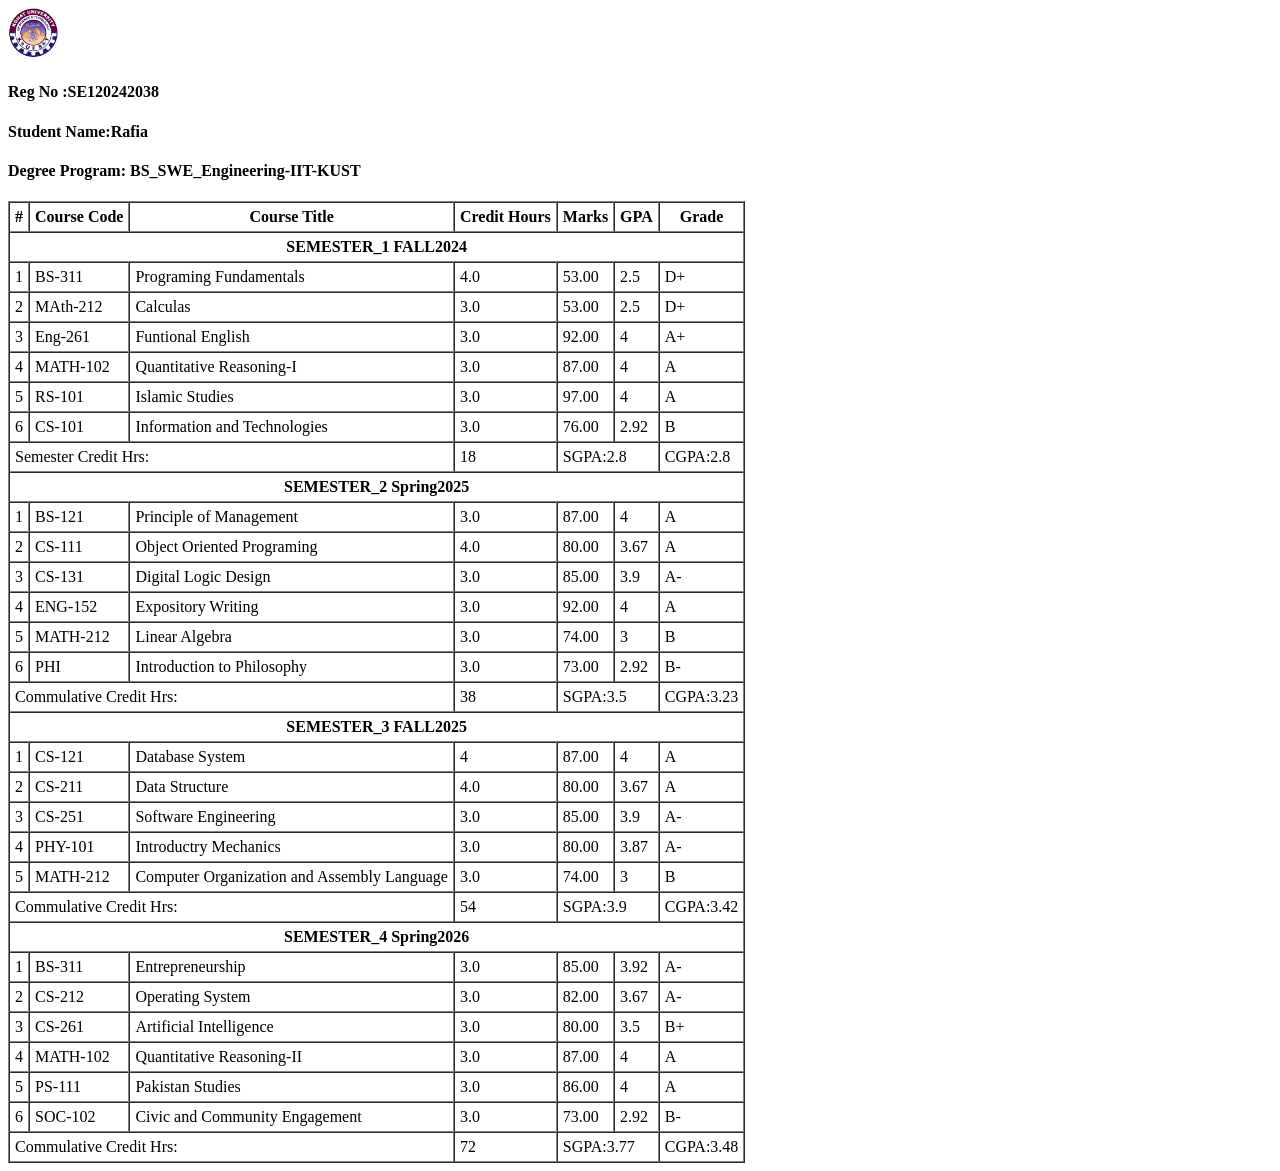
<file: index.html>
<!DOCTYPE html>
<html lang="en">
<head>
    <meta charset="UTF-8">
    <meta name="viewport" content="width=device-width, initial-scale=1.0">
    <title>Assignment </title>

    
<body>
    <img src="logo.gif" width="50" height="50">
    <h4>Reg No :SE120242038</h4>
    <h4>Student Name:Rafia </h4>
    <h4>Degree Program: BS_SWE_Engineering-IIT-KUST</h4>

<table  border="1" cellspacing="0" cellpadding="5">  
    <tr>
        <th>#</th>
        <th>Course Code</th>
        <th>Course Title</th>
        <th>Credit Hours</th>
        <th>Marks</th>
        <th>GPA</th>
        <th>Grade</th>
    </tr>
    <tr>
        <th colspan="7">SEMESTER_1 FALL2024 </th>
        </tr>
    <tr>
        <td>1</td>
        <td>BS-311</td>
        <td>Programing Fundamentals</td>
        <td>4.0</td>
        <td>53.00</td>
        <td>2.5</td>
        <td>D+</td>
    </tr>
    <tr>
        <td>2</td>
        <td>MAth-212</td>
        <td>Calculas</td>
        <td>3.0</td>
        <td>53.00</td>
        <td>2.5</td>
        <td>D+</td>
    </tr>
    <tr>
        <td>3</td>
        <td>Eng-261</td>
        <td>Funtional English</td>
        <td>3.0</td>
        <td>92.00</td>
        <td>4</td>
        <td>A+</td>
    </tr>
    <tr>
        <td>4</td>
        <td>MATH-102</td>
        <td>Quantitative Reasoning-I</td>
        <td>3.0</td>
        <td>87.00</td>
        <td>4</td>
        <td>A</td>
    </tr>
    <tr>
        <td>5</td>
        <td>RS-101</td>
        <td>Islamic Studies</td>
        <td>3.0</td>
        <td>97.00</td>
        <td>4</td>
        <td>A</td>
    </tr>
    <tr >
        <td >6</td>
        <td >CS-101</td>
        <td >Information and Technologies</td>
        <td >3.0</td>
        <td>76.00</td>
        <td>2.92</td>
        <td>B</td>
    </tr>
    <tr>
<td colspan="3">
    Semester Credit Hrs:</td>
    <td >18</td>
    <td colspan="2">SGPA:2.8</td>
    <td colspan="1">CGPA:2.8</td>
    </tr>
        <tr>
        <th colspan="7">SEMESTER_2 Spring2025 </th>
        </tr>
    
    <tr>
        <td>1</td>
        <td>BS-121</td>
        <td>Principle of Management</td>
        <td>3.0</td>
        <td>87.00</td>
        <td>4</td>
        <td>A</td>
    </tr>
    <tr>
        <td>2</td>
        <td>CS-111</td>
        <td>Object Oriented Programing</td>
        <td>4.0</td>
        <td>80.00</td>
        <td>3.67</td>
        <td>A</td>
    </tr>
    <tr>
        <td>3</td>
        <td>CS-131</td>
        <td>Digital Logic Design</td>
        <td>3.0</td>
        <td>85.00</td>
        <td>3.9</td>
        <td>A-</td>
    </tr>
    <tr>
        <td>4</td>
        <td>ENG-152</td>
        <td>Expository Writing</td>
        <td>3.0</td>
        <td>92.00</td>
        <td>4</td>
        <td>A</td>
    </tr>
    <tr>
        <td>5</td>
        <td>MATH-212</td>
        <td>Linear Algebra</td>
        <td>3.0</td>
        <td>74.00</td>
        <td>3</td>
        <td>B</td>
    </tr>
    <tr >
        <td >6</td>
        <td >PHI</td>
        <td >Introduction to Philosophy</td>
        <td >3.0</td>
        <td>73.00</td>
        <td>2.92</td>
        <td>B-</td>
    </tr>
    <tr>
<td colspan="3">
    Commulative Credit Hrs:</td>
    <td >38</td>
    <td colspan="2">SGPA:3.5</td>
    <td colspan="1">CGPA:3.23</td>
    </tr>
        <tr>
        <th colspan="7">SEMESTER_3 FALL2025 </th>
        </tr>
    
    <tr>
        <td>1</td>
        <td>CS-121</td>
        <td>Database System</td>
        <td>4</td>
        <td>87.00</td>
        <td>4</td>
        <td>A</td>
    </tr>
    <tr>
        <td>2</td>
        <td>CS-211</td>
        <td>Data Structure</td>
        <td>4.0</td>
        <td>80.00</td>
        <td>3.67</td>
        <td>A</td>
    </tr>
    <tr>
        <td>3</td>
        <td>CS-251</td>
        <td>Software Engineering</td>
        <td>3.0</td>
        <td>85.00</td>
        <td>3.9</td>
        <td>A-</td>
    </tr>
    <tr>
        <td>4</td>
        <td>PHY-101</td>
        <td> Introductry Mechanics</td>
        <td>3.0</td>
        <td>80.00</td>
        <td>3.87</td>
        <td>A-</td>
    </tr>
    <tr>
        <td>5</td>
        <td>MATH-212</td>
        <td>Computer Organization and Assembly Language</td>
        <td>3.0</td>
        <td>74.00</td>
        <td>3</td>
        <td>B</td>
    </tr>

    
    <tr>
<td colspan="3">
     Commulative Credit Hrs:</td>
    <td >54</td>
    <td colspan="2">SGPA:3.9</td>
    <td colspan="1">CGPA:3.42</td>
    </tr>
        <tr>
        <th colspan="7">SEMESTER_4 Spring2026 </th>
        </tr>
    <tr>
        <td>1</td>
        <td>BS-311</td>
        <td>Entrepreneurship</td>
        <td>3.0</td>
        <td>85.00</td>
        <td>3.92</td>
        <td>A-</td>
    </tr>
    <tr>
        <td>2</td>
        <td>CS-212</td>
        <td>Operating System</td>
        <td>3.0</td>
        <td>82.00</td>
        <td>3.67</td>
        <td>A-</td>
    </tr>
    <tr>
        <td>3</td>
        <td>CS-261</td>
        <td>Artificial Intelligence</td>
        <td>3.0</td>
        <td>80.00</td>
        <td>3.5</td>
        <td>B+</td>
    </tr>
    <tr>
        <td>4</td>
        <td>MATH-102</td>
        <td>Quantitative Reasoning-II</td>
        <td>3.0</td>
        <td>87.00</td>
        <td>4</td>
        <td>A</td>
    </tr>
    <tr>
        <td>5</td>
        <td>PS-111</td>
        <td>Pakistan Studies</td>
        <td>3.0</td>
        <td>86.00</td>
        <td>4</td>
        <td>A</td>
    </tr>
    <tr >
        <td >6</td>
        <td >SOC-102</td>
        <td >Civic and Community Engagement</td>
        <td >3.0</td>
        <td>73.00</td>
        <td>2.92</td>
        <td>B-</td>
    </tr>
    <tr>
<td colspan="3">
    Commulative Credit Hrs:</td>
    <td >72</td>
    <td colspan="2">SGPA:3.77</td>
    <td colspan="1">CGPA:3.48</td>
    </tr>
</table>
    
</body>
</html>
</file>
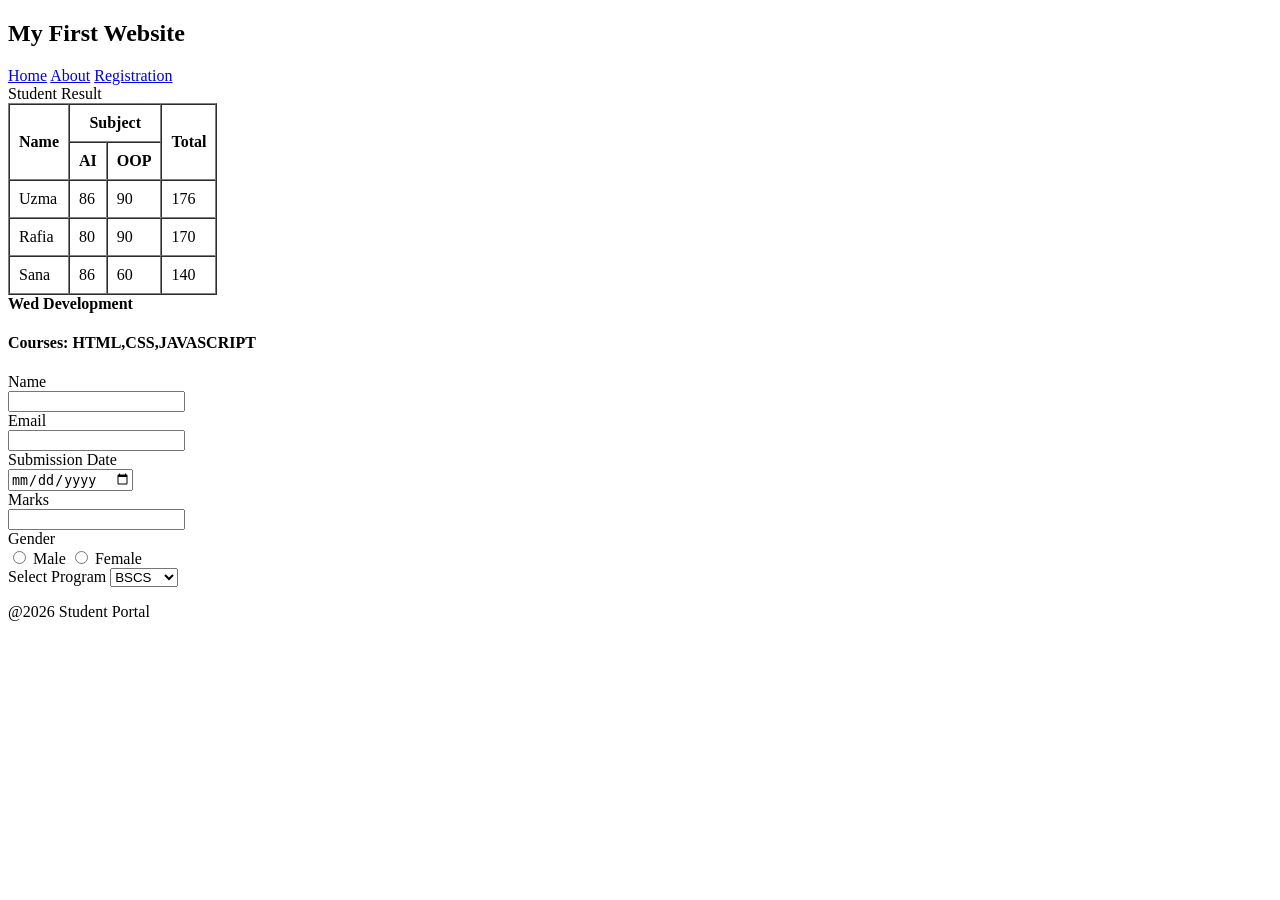
<file: index2.html>
<!DOCTYPE html>
<html lang="en">
<head>
    <meta charset="UTF-8">
    <meta name="viewport" content="width=device-width, initial-scale=1.0">
    <title>Lab Task</title>
</head>
<body>
    <header>
        <h2>My First Website</h2>
        <nav>
          <a href="#">Home</a>
          <a href="#">About</a>
          <a href="/registration.html">Registration</a>
        </nav>
    </header>
    <main>
      <section>
       <table border="1" cellspacing="0" cellpadding="9">
       
       <tbody>
        <tr colspan="3">Student Result</tr>
       <tr>
        <th rowspan="2" >Name</th>
        <th colspan="2">Subject</th>
        <th rowspan="2"> Total</th>
       </tr>
       <tr>
        <th>AI</th>
        <th>OOP</th>
       </tr>

       <tr>
         <td>Uzma</td>
         <td>86</td>
         <td>90</td>
         <td>176</td>
       </tr>
       <tr>
         <td>Rafia</td>
         <td>80</td>
         <td>90</td>
         <td>170</td>
       </tr>
       <tr>
         <td>Sana</td>
         <td>86</td>
         <td>60</td>
         <td>140</td>
       </tr>
       </tbody>
       </table>
<artical><b>Wed Development</b>
    <h4>Courses: HTML,CSS,JAVASCRIPT</h4>
</artical>
 </section>
 <form>
 <label for="fname">Name</label>
 <br>
 <input type="text" id="fname" >
 <br>
 <label for="email">Email</label>
 <br>
 <input type="email" id="email" >
<br>
<lable for="date">Submission Date</lable>
<br>
<input type="date"  id="date">
<br>
<lable for="marks">Marks</lable>
<br>
<input type="number"  id="marks">
<br>



<lable for="gender">Gender</lable>
<br>
<input type="radio" id="gender" name="gender" >
<lable for="gender">Male</lable>
<input type="radio" id="gender" name="gender" >
<lable for="gender">Female</lable>
<br>

<lable for="program">Select Program</lable>
<select name="Select Program" id=" Select Program">
<option value="BSCS">BSCS</option>
<option value="BSAI">BSAI</option>
<option value="BSDS">BSDS</option>
<option value="BSSE">BSSE</option>
<option value="BSCYS">BSCYS</option>
</select>
 </form>
    </main>
    <footer>
        <p>@2026 Student Portal </p>
    </footer>
</body>
</html>
</file>
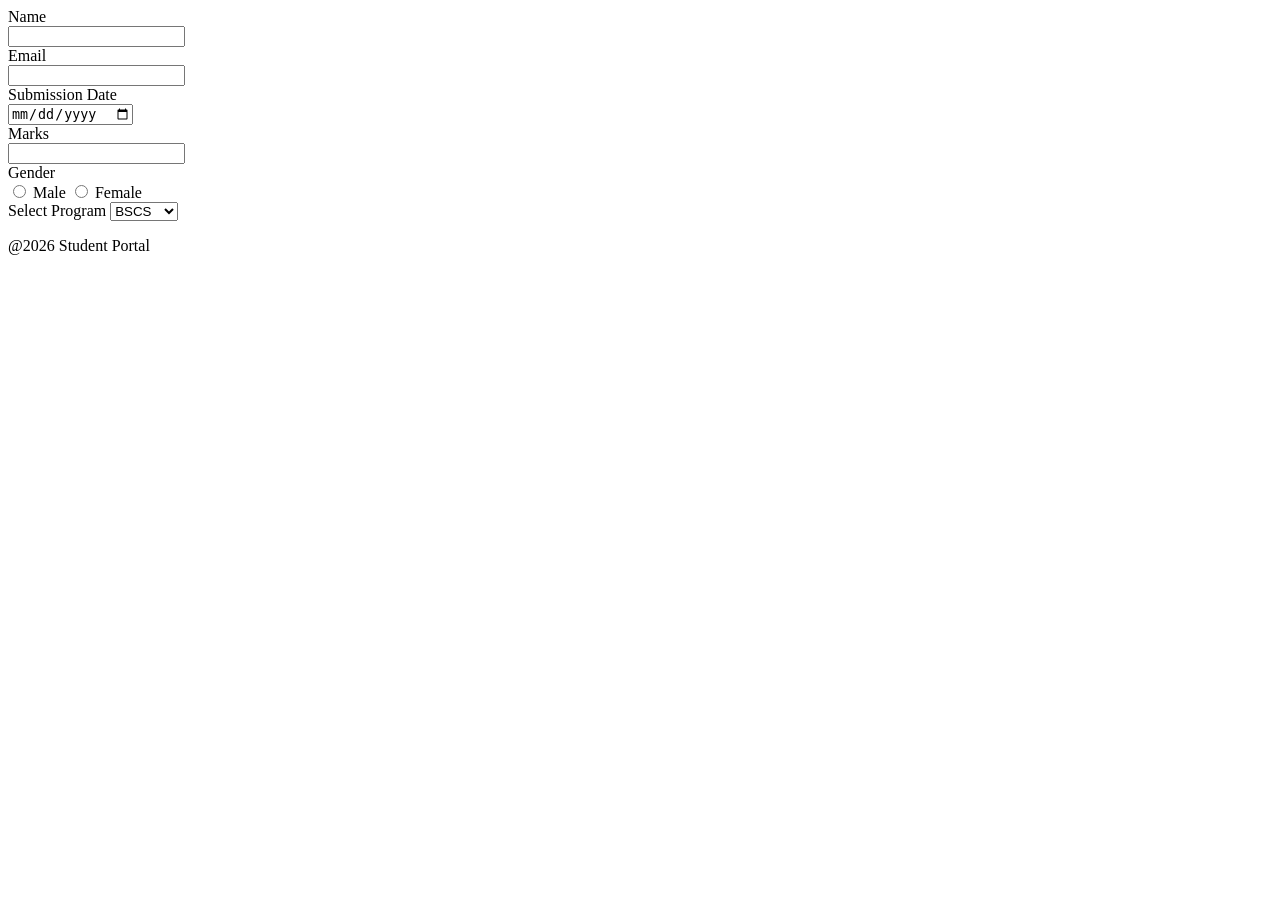
<file: registration.html>
<!DOCTYPE html>
<html lang="en">
<head>
    <meta charset="UTF-8">
    <meta name="viewport" content="width=device-width, initial-scale=1.0">
    <title>Document</title>
</head>
<body>
    <form>
 <label for="fname">Name</label>
 <br>
 <input type="text" id="fname" >
 <br>
 <label for="email">Email</label>
 <br>
 <input type="email" id="email" >
<br>
<lable for="date">Submission Date</lable>
<br>
<input type="date"  id="date">
<br>
<lable for="marks">Marks</lable>
<br>
<input type="number"  id="marks">
<br>



<lable for="gender">Gender</lable>
<br>
<input type="radio" id="gender" name="gender" >
<lable for="gender">Male</lable>
<input type="radio" id="gender" name="gender" >
<lable for="gender">Female</lable>
<br>

<lable for="program">Select Program</lable>
<select name="Select Program" id=" Select Program">
<option value="BSCS">BSCS</option>
<option value="BSAI">BSAI</option>
<option value="BSDS">BSDS</option>
<option value="BSSE">BSSE</option>
<option value="BSCYS">BSCYS</option>
</select>
 </form>
    </main>
    <footer>
        <p>@2026 Student Portal </p>
    </footer>
</body>

</bodny>
</html>
</file>
